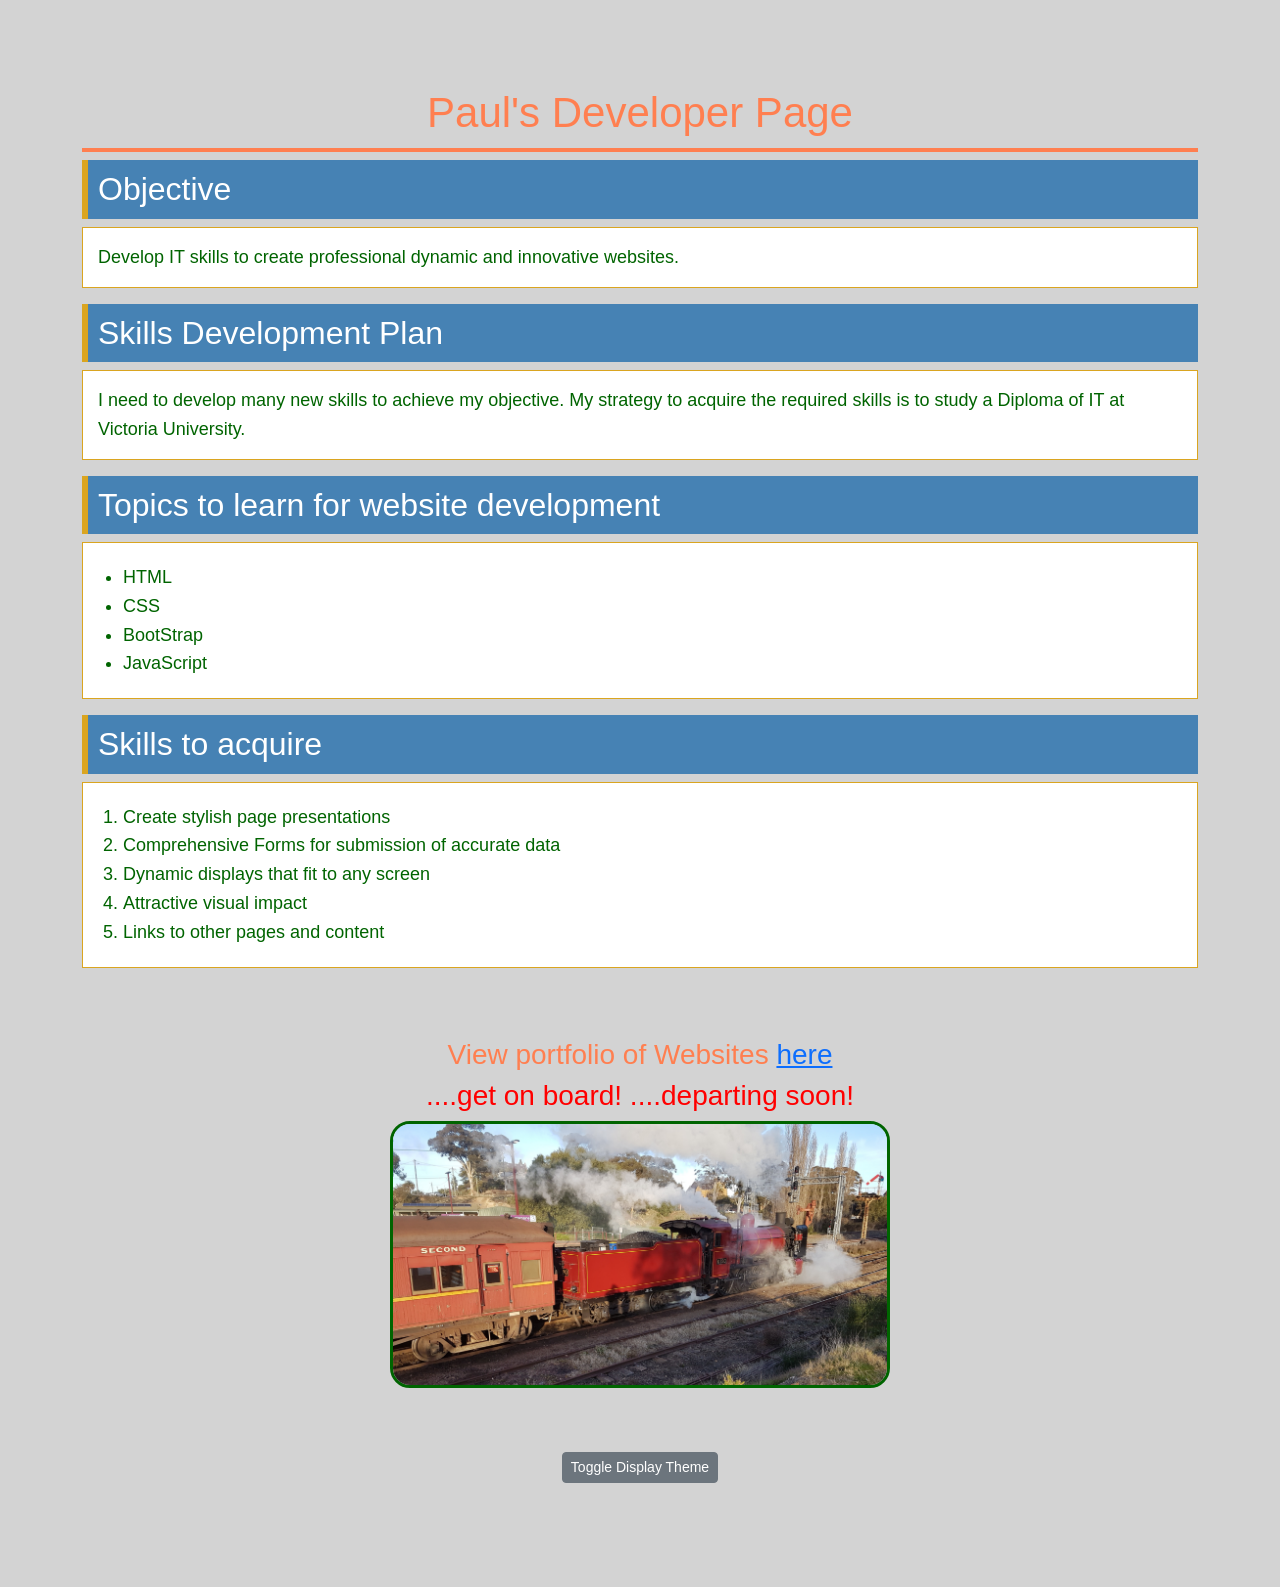
<file: index.html>
<!doctype html>
<html lang="en">
  <head>
    <meta charset="UTF-8" />
    <meta name="viewport" content="width=device-width, initial-scale=1.0" />
    <title>Paul's Developer Page</title>
    <link
      href="https://cdn.jsdelivr.net/npm/bootstrap@5.3.3/dist/css/bootstrap.min.css"
      rel="stylesheet"
    />
    <!--- link for local CSS file  --->
    <link rel="stylesheet" href="styles.css" />
  </head>

  <body>
    <div class="container py-5" text-center>
      <main>
        <h1>Paul's Developer Page</h1>

        <h2>Objective</h2>
        <p>
          Develop IT skills to create professional dynamic and innovative
          websites.
        </p>

        <h2>Skills Development Plan</h2>
        <p>
          I need to develop many new skills to achieve my objective. My strategy
          to acquire the required skills is to study a Diploma of IT at Victoria
          University.
        </p>

        <h2>Topics to learn for website development</h2>
        <ul>
          <li>HTML</li>
          <li>CSS</li>
          <li>BootStrap</li>
          <li>JavaScript</li>
        </ul>

        <h2>Skills to acquire</h2>
        <ol>
          <li>Create stylish page presentations</li>
          <li>Comprehensive Forms for submission of accurate data</li>
          <li>Dynamic displays that fit to any screen</li>
          <li>Attractive visual impact</li>
          <li>Links to other pages and content</li>
        </ol>
        <br />
        <h3 class="view-link">
          View portfolio of Websites
          <a href="blank.html" target="_blank">here</a>
        </h3>

        <h3 style="color: red; text-align: center">
          ....get on board! ....departing soon!
        </h3>
        <a href="index.html">
          <img
            src="train_departing.jpg"
            alt="A steam train departing"
            class="rounded-img img-fluid"
          />
        </a>
      </main>
      <br /><br />

      <footer class="text-center py-3">
        <button type="button" id="theme-btn" class="btn btn-secondary btn-sm">
          Toggle Display Theme
        </button>
      </footer>
    </div>
    <!-- bootstrap script  -->
    <script src="https://cdn.jsdelivr.net/npm/bootstrap@5.3.3/dist/js/bootstrap.bundle.min.js"></script>

    <!--   other scripts  -->
    <script src="script.js"></script>
  </body>
</html>
</file>
<file: styles.css>
body {
    background-color: lightgrey;
    font-family: Arial, sans-serif;
    margin: 40px;
    color: darkgreen;
}

.dark-theme {
    background-color: #111;
    color: #eee;
}

.dark-theme p,
.dark-theme ul,
.dark-theme ol,
.dark-theme li {
    background-color: transparent;
    color: #eee;
}

h1 {
    color: coral;
    text-align: center;
    font-size: 42px;
    border-bottom: 4px solid coral;
    padding-bottom: 10px;
}

h2 {
    color: white;
    background-color: steelblue;
    padding: 10px;
    border-left: 6px solid goldenrod;
}

p {
    font-size: 18px;
    line-height: 1.6;
    background-color: white;
    padding: 15px;
    border: 1px solid goldenrod;
}

ol,ul {
    background-color: white;
    padding: 20px 20px 20px 40px ;
    border: 1px solid goldenrod;
}

li{
    font-size: 18px;
    line-height: 1.6;
}

h3.view-link {
    text-align:center;
    color: coral;
    margin-top:30px;
    font-size: 28px;
}

.rounded-img {
    max-width: 500px;
    width:100%;
    height: auto;
    border-radius: 20px;
    border: 3px solid darkgreen;
    display: block;     /* make image a block element */
    margin: 0 auto;   /* equal left/right margins */
}
</file>
